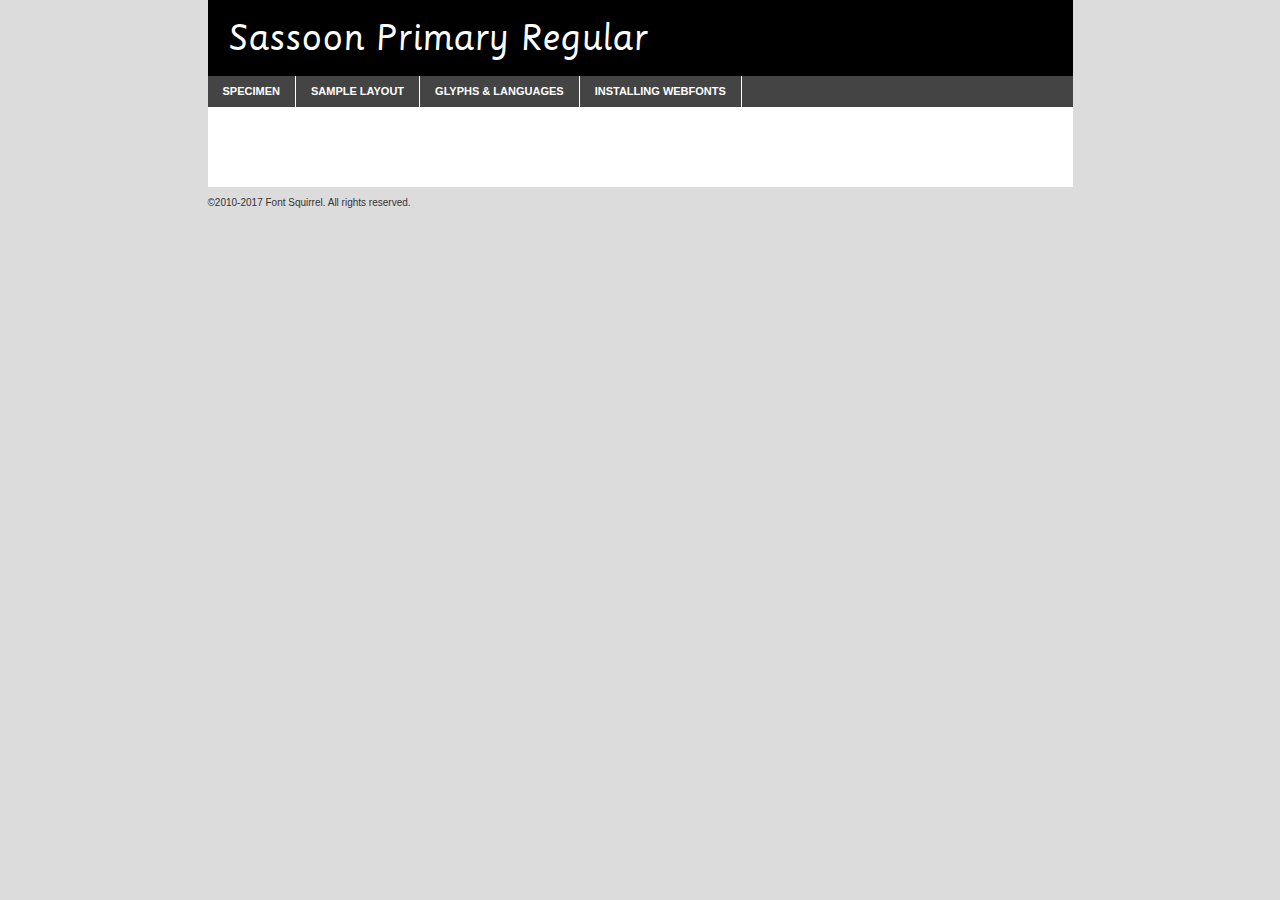
<file: webfontkit-20220426-152430/sassoon-primary-demo.html>
<!DOCTYPE html PUBLIC "-//W3C//DTD XHTML 1.0 Transitional//EN"
	"http://www.w3.org/TR/xhtml1/DTD/xhtml1-transitional.dtd">

<html xmlns="http://www.w3.org/1999/xhtml" xml:lang="en" lang="en">
<head>
	<meta http-equiv="Content-Type" content="text/html; charset=utf-8" />
	<script src="http://ajax.googleapis.com/ajax/libs/jquery/1.7.2/jquery.min.js" type="text/javascript" charset="utf-8"></script>
	<script type="text/javascript">
	(function($){$.fn.easyTabs=function(option){var param=jQuery.extend({fadeSpeed:"fast",defaultContent:1,activeClass:'active'},option);$(this).each(function(){var thisId="#"+this.id;if(param.defaultContent==''){param.defaultContent=1;}
	if(typeof param.defaultContent=="number")
	{var defaultTab=$(thisId+" .tabs li:eq("+(param.defaultContent-1)+") a").attr('href').substr(1);}else{var defaultTab=param.defaultContent;}
	$(thisId+" .tabs li a").each(function(){var tabToHide=$(this).attr('href').substr(1);$("#"+tabToHide).addClass('easytabs-tab-content');});hideAll();changeContent(defaultTab);function hideAll(){$(thisId+" .easytabs-tab-content").hide();}
	function changeContent(tabId){hideAll();$(thisId+" .tabs li").removeClass(param.activeClass);$(thisId+" .tabs li a[href=#"+tabId+"]").closest('li').addClass(param.activeClass);if(param.fadeSpeed!="none")
	{$(thisId+" #"+tabId).fadeIn(param.fadeSpeed);}else{$(thisId+" #"+tabId).show();}}
	$(thisId+" .tabs li").click(function(){var tabId=$(this).find('a').attr('href').substr(1);changeContent(tabId);return false;});});}})(jQuery);
	</script>
	<link rel="stylesheet" href="specimen_files/specimen_stylesheet.css" type="text/css" charset="utf-8" />
	<link rel="stylesheet" href="stylesheet.css" type="text/css" charset="utf-8" />

	<style type="text/css">
					body{
				font-family: 'sassoonprimary';
							}
		</style>

	<title>Sassoon Primary Regular Specimen</title>
	
	
	<script type="text/javascript" charset="utf-8">
		$(document).ready(function() {
			$('#container').easyTabs({defaultContent:1});
		});
	</script>
</head>

<body>
<div id="container">
	<div id="header">
		Sassoon Primary Regular	</div>
	<ul class="tabs">
		<li><a href="#specimen">Specimen</a></li>
		<li><a href="#layout">Sample Layout</a></li>
				<li><a href="#glyphs">Glyphs &amp; Languages</a></li>
		<li><a href="#installing">Installing Webfonts</a></li>
		
	</ul>
	
	<div id="main_content">

		
			<div id="specimen">
		
				<div class="section">
					<div class="grid12 firstcol">
						<div class="huge">AaBb</div>
					</div>
				</div>
		
				<div class="section">
					<div class="glyph_range">A&#x200B;B&#x200b;C&#x200b;D&#x200b;E&#x200b;F&#x200b;G&#x200b;H&#x200b;I&#x200b;J&#x200b;K&#x200b;L&#x200b;M&#x200b;N&#x200b;O&#x200b;P&#x200b;Q&#x200b;R&#x200b;S&#x200b;T&#x200b;U&#x200b;V&#x200b;W&#x200b;X&#x200b;Y&#x200b;Z&#x200b;a&#x200b;b&#x200b;c&#x200b;d&#x200b;e&#x200b;f&#x200b;g&#x200b;h&#x200b;i&#x200b;j&#x200b;k&#x200b;l&#x200b;m&#x200b;n&#x200b;o&#x200b;p&#x200b;q&#x200b;r&#x200b;s&#x200b;t&#x200b;u&#x200b;v&#x200b;w&#x200b;x&#x200b;y&#x200b;z&#x200b;1&#x200b;2&#x200b;3&#x200b;4&#x200b;5&#x200b;6&#x200b;7&#x200b;8&#x200b;9&#x200b;0&#x200b;&amp;&#x200b;.&#x200b;,&#x200b;?&#x200b;!&#x200b;&#64;&#x200b;(&#x200b;)&#x200b;#&#x200b;$&#x200b;%&#x200b;*&#x200b;+&#x200b;-&#x200b;=&#x200b;:&#x200b;;</div>
				</div>
				<div class="section">
					<div class="grid12 firstcol">
						<table class="sample_table">
							<tr><td>10</td><td class="size10">abcdefghijklmnopqrstuvwxyzABCDEFGHIJKLMNOPQRSTUVWXYZ0123456789abcdefghijklmnopqrstuvwxyzABCDEFGHIJKLMNOPQRSTUVWXYZ0123456789abcdefghijklmnopqrstuvwxyzABCDEFGHIJKLMNOPQRSTUVWXYZ</td></tr>
							<tr><td>11</td><td class="size11">abcdefghijklmnopqrstuvwxyzABCDEFGHIJKLMNOPQRSTUVWXYZ0123456789abcdefghijklmnopqrstuvwxyzABCDEFGHIJKLMNOPQRSTUVWXYZ0123456789abcdefghijklmnopqrstuvwxyzABCDEFGHIJKLMNOPQRSTUVWXYZ</td></tr>
							<tr><td>12</td><td class="size12">abcdefghijklmnopqrstuvwxyzABCDEFGHIJKLMNOPQRSTUVWXYZ0123456789abcdefghijklmnopqrstuvwxyzABCDEFGHIJKLMNOPQRSTUVWXYZ0123456789abcdefghijklmnopqrstuvwxyzABCDEFGHIJKLMNOPQRSTUVWXYZ</td></tr>
							<tr><td>13</td><td class="size13">abcdefghijklmnopqrstuvwxyzABCDEFGHIJKLMNOPQRSTUVWXYZ0123456789abcdefghijklmnopqrstuvwxyzABCDEFGHIJKLMNOPQRSTUVWXYZ0123456789abcdefghijklmnopqrstuvwxyzABCDEFGHIJKLMNOPQRSTUVWXYZ</td></tr>
							<tr><td>14</td><td class="size14">abcdefghijklmnopqrstuvwxyzABCDEFGHIJKLMNOPQRSTUVWXYZ0123456789abcdefghijklmnopqrstuvwxyzABCDEFGHIJKLMNOPQRSTUVWXYZ0123456789abcdefghijklmnopqrstuvwxyzABCDEFGHIJKLMNOPQRSTUVWXYZ</td></tr>
							<tr><td>16</td><td class="size16">abcdefghijklmnopqrstuvwxyzABCDEFGHIJKLMNOPQRSTUVWXYZ0123456789abcdefghijklmnopqrstuvwxyzABCDEFGHIJKLMNOPQRSTUVWXYZ</td></tr>
							<tr><td>18</td><td class="size18">abcdefghijklmnopqrstuvwxyzABCDEFGHIJKLMNOPQRSTUVWXYZ0123456789abcdefghijklmnopqrstuvwxyzABCDEFGHIJKLMNOPQRSTUVWXYZ</td></tr>
							<tr><td>20</td><td class="size20">abcdefghijklmnopqrstuvwxyzABCDEFGHIJKLMNOPQRSTUVWXYZ0123456789abcdefghijklmnopqrstuvwxyzABCDEFGHIJKLMNOPQRSTUVWXYZ</td></tr>
							<tr><td>24</td><td class="size24">abcdefghijklmnopqrstuvwxyzABCDEFGHIJKLMNOPQRSTUVWXYZ0123456789abcdefghijklmnopqrstuvwxyzABCDEFGHIJKLMNOPQRSTUVWXYZ</td></tr>
							<tr><td>30</td><td class="size30">abcdefghijklmnopqrstuvwxyzABCDEFGHIJKLMNOPQRSTUVWXYZ0123456789abcdefghijklmnopqrstuvwxyzABCDEFGHIJKLMNOPQRSTUVWXYZ</td></tr>
							<tr><td>36</td><td class="size36">abcdefghijklmnopqrstuvwxyzABCDEFGHIJKLMNOPQRSTUVWXYZ0123456789abcdefghijklmnopqrstuvwxyzABCDEFGHIJKLMNOPQRSTUVWXYZ</td></tr>
							<tr><td>48</td><td class="size48">abcdefghijklmnopqrstuvwxyzABCDEFGHIJKLMNOPQRSTUVWXYZ0123456789abcdefghijklmnopqrstuvwxyzABCDEFGHIJKLMNOPQRSTUVWXYZ</td></tr>
							<tr><td>60</td><td class="size60">abcdefghijklmnopqrstuvwxyzABCDEFGHIJKLMNOPQRSTUVWXYZ0123456789abcdefghijklmnopqrstuvwxyzABCDEFGHIJKLMNOPQRSTUVWXYZ</td></tr>
							<tr><td>72</td><td class="size72">abcdefghijklmnopqrstuvwxyzABCDEFGHIJKLMNOPQRSTUVWXYZ0123456789abcdefghijklmnopqrstuvwxyzABCDEFGHIJKLMNOPQRSTUVWXYZ</td></tr>
							<tr><td>90</td><td class="size90">abcdefghijklmnopqrstuvwxyzABCDEFGHIJKLMNOPQRSTUVWXYZ0123456789abcdefghijklmnopqrstuvwxyzABCDEFGHIJKLMNOPQRSTUVWXYZ</td></tr>
						</table>
				
					</div>
			
				</div>
		
		
		
								<div class="section" id="bodycomparison">


										<div id="xheight">
				<div class="fontbody">&#x25FC;&#x25FC;&#x25FC;&#x25FC;&#x25FC;&#x25FC;&#x25FC;&#x25FC;&#x25FC;&#x25FC;&#x25FC;&#x25FC;&#x25FC;&#x25FC;&#x25FC;&#x25FC;&#x25FC;&#x25FC;&#x25FC;&#x25FC;&#x25FC;&#x25FC;&#x25FC;&#x25FC;&#x25FC;&#x25FC;&#x25FC;&#x25FC;&#x25FC;&#x25FC;&#x25FC;&#x25FC;&#x25FC;&#x25FC;&#x25FC;&#x25FC;&#x25FC;&#x25FC;&#x25FC;&#x25FC;&#x25FC;&#x25FC;&#x25FC;&#x25FC;&#x25FC;&#x25FC;&#x25FC;&#x25FC;&#x25FC;&#x25FC;&#x25FC;&#x25FC;&#x25FC;&#x25FC;&#x25FC;&#x25FC;&#x25FC;&#x25FC;&#x25FC;&#x25FC;&#x25FC;&#x25FC;&#x25FC;&#x25FC;&#x25FC;&#x25FC;&#x25FC;&#x25FC;&#x25FC;&#x25FC;&#x25FC;&#x25FC;&#x25FC;&#x25FC;&#x25FC;&#x25FC;&#x25FC;&#x25FC;&#x25FC;&#x25FC;&#x25FC;&#x25FC;&#x25FC;&#x25FC;&#x25FC;&#x25FC;&#x25FC;&#x25FC;&#x25FC;&#x25FC;&#x25FC;&#x25FC;&#x25FC;&#x25FC;&#x25FC;&#x25FC;&#x25FC;&#x25FC;&#x25FC;body</div><div class="arialbody">body</div><div class="verdanabody">body</div><div class="georgiabody">body</div></div>
										<div class="fontbody" style="z-index:1">
											body<span>Sassoon Primary Regular</span>
										</div>
										<div class="arialbody" style="z-index:1">
											body<span>Arial</span>
										</div>
										<div class="verdanabody" style="z-index:1">
											body<span>Verdana</span>
										</div>
										<div class="georgiabody" style="z-index:1">
											body<span>Georgia</span>
										</div>



								</div>
		
		
				<div class="section psample psample_row1" id="">
					
					<div class="grid2 firstcol">
						<p class="size10"><span>10.</span>Aenean lacinia bibendum nulla sed consectetur. Fusce dapibus, tellus ac cursus commodo, tortor mauris condimentum nibh, ut fermentum massa justo sit amet risus. Nullam id dolor id nibh ultricies vehicula ut id elit. Cum sociis natoque penatibus et magnis dis parturient montes, nascetur ridiculus mus. Nulla vitae elit libero, a pharetra augue.</p>
			
					</div>
					<div class="grid3">
						<p class="size11"><span>11.</span>Aenean lacinia bibendum nulla sed consectetur. Fusce dapibus, tellus ac cursus commodo, tortor mauris condimentum nibh, ut fermentum massa justo sit amet risus. Nullam id dolor id nibh ultricies vehicula ut id elit. Cum sociis natoque penatibus et magnis dis parturient montes, nascetur ridiculus mus. Nulla vitae elit libero, a pharetra augue.</p>
			
					</div>
					<div class="grid3">
						<p class="size12"><span>12.</span>Aenean lacinia bibendum nulla sed consectetur. Fusce dapibus, tellus ac cursus commodo, tortor mauris condimentum nibh, ut fermentum massa justo sit amet risus. Nullam id dolor id nibh ultricies vehicula ut id elit. Cum sociis natoque penatibus et magnis dis parturient montes, nascetur ridiculus mus. Nulla vitae elit libero, a pharetra augue.</p>
			
					</div>
					<div class="grid4">
						<p class="size13"><span>13.</span>Aenean lacinia bibendum nulla sed consectetur. Fusce dapibus, tellus ac cursus commodo, tortor mauris condimentum nibh, ut fermentum massa justo sit amet risus. Nullam id dolor id nibh ultricies vehicula ut id elit. Cum sociis natoque penatibus et magnis dis parturient montes, nascetur ridiculus mus. Nulla vitae elit libero, a pharetra augue.</p>
			
					</div>
					<div class="white_blend"></div>
					
				</div>
				<div class="section psample psample_row2" id="">
					<div class="grid3 firstcol">
						<p class="size14"><span>14.</span>Aenean lacinia bibendum nulla sed consectetur. Fusce dapibus, tellus ac cursus commodo, tortor mauris condimentum nibh, ut fermentum massa justo sit amet risus. Nullam id dolor id nibh ultricies vehicula ut id elit. Cum sociis natoque penatibus et magnis dis parturient montes, nascetur ridiculus mus. Nulla vitae elit libero, a pharetra augue.</p>
			
					</div>
					<div class="grid4">
						<p class="size16"><span>16.</span>Aenean lacinia bibendum nulla sed consectetur. Fusce dapibus, tellus ac cursus commodo, tortor mauris condimentum nibh, ut fermentum massa justo sit amet risus. Nullam id dolor id nibh ultricies vehicula ut id elit. Cum sociis natoque penatibus et magnis dis parturient montes, nascetur ridiculus mus. Nulla vitae elit libero, a pharetra augue.</p>
			
					</div>
					<div class="grid5">
						<p class="size18"><span>18.</span>Aenean lacinia bibendum nulla sed consectetur. Fusce dapibus, tellus ac cursus commodo, tortor mauris condimentum nibh, ut fermentum massa justo sit amet risus. Nullam id dolor id nibh ultricies vehicula ut id elit. Cum sociis natoque penatibus et magnis dis parturient montes, nascetur ridiculus mus. Nulla vitae elit libero, a pharetra augue.</p>
			
					</div>

					<div class="white_blend"></div>

				</div>
				
				<div class="section psample psample_row3" id="">
					<div class="grid5 firstcol">
						<p class="size20"><span>20.</span>Aenean lacinia bibendum nulla sed consectetur. Fusce dapibus, tellus ac cursus commodo, tortor mauris condimentum nibh, ut fermentum massa justo sit amet risus. Nullam id dolor id nibh ultricies vehicula ut id elit. Cum sociis natoque penatibus et magnis dis parturient montes, nascetur ridiculus mus. Nulla vitae elit libero, a pharetra augue.</p>
					</div>
					<div class="grid7">
						<p class="size24"><span>24.</span>Aenean lacinia bibendum nulla sed consectetur. Fusce dapibus, tellus ac cursus commodo, tortor mauris condimentum nibh, ut fermentum massa justo sit amet risus. Nullam id dolor id nibh ultricies vehicula ut id elit. Cum sociis natoque penatibus et magnis dis parturient montes, nascetur ridiculus mus. Nulla vitae elit libero, a pharetra augue.</p>
					</div>
					
					<div class="white_blend"></div>
					
				</div>
				
				<div class="section psample psample_row4" id="">
					<div class="grid12 firstcol">
						<p class="size30"><span>30.</span>Aenean lacinia bibendum nulla sed consectetur. Fusce dapibus, tellus ac cursus commodo, tortor mauris condimentum nibh, ut fermentum massa justo sit amet risus. Nullam id dolor id nibh ultricies vehicula ut id elit. Cum sociis natoque penatibus et magnis dis parturient montes, nascetur ridiculus mus. Nulla vitae elit libero, a pharetra augue.</p>
					</div>
					<div class="white_blend"></div>
					
				</div>
				
				
				
				<div class="section psample psample_row1 fullreverse">
					<div class="grid2 firstcol">
						<p class="size10"><span>10.</span>Aenean lacinia bibendum nulla sed consectetur. Fusce dapibus, tellus ac cursus commodo, tortor mauris condimentum nibh, ut fermentum massa justo sit amet risus. Nullam id dolor id nibh ultricies vehicula ut id elit. Cum sociis natoque penatibus et magnis dis parturient montes, nascetur ridiculus mus. Nulla vitae elit libero, a pharetra augue.</p>
			
					</div>
					<div class="grid3">
						<p class="size11"><span>11.</span>Aenean lacinia bibendum nulla sed consectetur. Fusce dapibus, tellus ac cursus commodo, tortor mauris condimentum nibh, ut fermentum massa justo sit amet risus. Nullam id dolor id nibh ultricies vehicula ut id elit. Cum sociis natoque penatibus et magnis dis parturient montes, nascetur ridiculus mus. Nulla vitae elit libero, a pharetra augue.</p>
			
					</div>
					<div class="grid3">
						<p class="size12"><span>12.</span>Aenean lacinia bibendum nulla sed consectetur. Fusce dapibus, tellus ac cursus commodo, tortor mauris condimentum nibh, ut fermentum massa justo sit amet risus. Nullam id dolor id nibh ultricies vehicula ut id elit. Cum sociis natoque penatibus et magnis dis parturient montes, nascetur ridiculus mus. Nulla vitae elit libero, a pharetra augue.</p>
			
					</div>
					<div class="grid4">
						<p class="size13"><span>13.</span>Aenean lacinia bibendum nulla sed consectetur. Fusce dapibus, tellus ac cursus commodo, tortor mauris condimentum nibh, ut fermentum massa justo sit amet risus. Nullam id dolor id nibh ultricies vehicula ut id elit. Cum sociis natoque penatibus et magnis dis parturient montes, nascetur ridiculus mus. Nulla vitae elit libero, a pharetra augue.</p>
			
					</div>
					<div class="black_blend"></div>
					
				</div>
				
				<div class="section psample psample_row2 fullreverse">
					<div class="grid3 firstcol">
						<p class="size14"><span>14.</span>Aenean lacinia bibendum nulla sed consectetur. Fusce dapibus, tellus ac cursus commodo, tortor mauris condimentum nibh, ut fermentum massa justo sit amet risus. Nullam id dolor id nibh ultricies vehicula ut id elit. Cum sociis natoque penatibus et magnis dis parturient montes, nascetur ridiculus mus. Nulla vitae elit libero, a pharetra augue.</p>
			
					</div>
					<div class="grid4">
						<p class="size16"><span>16.</span>Aenean lacinia bibendum nulla sed consectetur. Fusce dapibus, tellus ac cursus commodo, tortor mauris condimentum nibh, ut fermentum massa justo sit amet risus. Nullam id dolor id nibh ultricies vehicula ut id elit. Cum sociis natoque penatibus et magnis dis parturient montes, nascetur ridiculus mus. Nulla vitae elit libero, a pharetra augue.</p>
			
					</div>
					<div class="grid5">
						<p class="size18"><span>18.</span>Aenean lacinia bibendum nulla sed consectetur. Fusce dapibus, tellus ac cursus commodo, tortor mauris condimentum nibh, ut fermentum massa justo sit amet risus. Nullam id dolor id nibh ultricies vehicula ut id elit. Cum sociis natoque penatibus et magnis dis parturient montes, nascetur ridiculus mus. Nulla vitae elit libero, a pharetra augue.</p>
			
					</div>
					<div class="black_blend"></div>

				</div>
				
				<div class="section psample fullreverse psample_row3" id="">
					<div class="grid5 firstcol">
						<p class="size20"><span>20.</span>Aenean lacinia bibendum nulla sed consectetur. Fusce dapibus, tellus ac cursus commodo, tortor mauris condimentum nibh, ut fermentum massa justo sit amet risus. Nullam id dolor id nibh ultricies vehicula ut id elit. Cum sociis natoque penatibus et magnis dis parturient montes, nascetur ridiculus mus. Nulla vitae elit libero, a pharetra augue.</p>
					</div>
					<div class="grid7">
						<p class="size24"><span>24.</span>Aenean lacinia bibendum nulla sed consectetur. Fusce dapibus, tellus ac cursus commodo, tortor mauris condimentum nibh, ut fermentum massa justo sit amet risus. Nullam id dolor id nibh ultricies vehicula ut id elit. Cum sociis natoque penatibus et magnis dis parturient montes, nascetur ridiculus mus. Nulla vitae elit libero, a pharetra augue.</p>
					</div>
					
					<div class="black_blend"></div>
					
				</div>
				
				<div class="section psample fullreverse psample_row4" id="" style="border-bottom: 20px #000 solid;">
					<div class="grid12 firstcol">
						<p class="size30"><span>30.</span>Aenean lacinia bibendum nulla sed consectetur. Fusce dapibus, tellus ac cursus commodo, tortor mauris condimentum nibh, ut fermentum massa justo sit amet risus. Nullam id dolor id nibh ultricies vehicula ut id elit. Cum sociis natoque penatibus et magnis dis parturient montes, nascetur ridiculus mus. Nulla vitae elit libero, a pharetra augue.</p>
					</div>
					<div class="black_blend"></div>
					
				</div>
				
				
				
				
			</div>
			
			<div id="layout">
				
				<div class="section">
					
					<div class="grid12 firstcol">
						<h1>Lorem Ipsum Dolor</h1>
						<h2>Etiam porta sem malesuada magna mollis euismod</h2>
						
						<p class="byline">By <a href="#link">Aenean Lacinia</a></p>
					</div>
				</div>
				<div class="section">
					<div class="grid8 firstcol">
						<p class="large">Donec sed odio dui. Morbi leo risus, porta ac consectetur ac, vestibulum at eros. Fusce dapibus, tellus ac cursus commodo, tortor mauris condimentum nibh, ut fermentum massa justo sit amet risus. </p>

						
						<h3>Pellentesque ornare sem</h3>

						<p>Maecenas sed diam eget risus varius blandit sit amet non magna. Maecenas faucibus mollis interdum. Donec ullamcorper nulla non metus auctor fringilla. Nullam id dolor id nibh ultricies vehicula ut id elit. Nullam id dolor id nibh ultricies vehicula ut id elit. </p>

						<p>Aenean eu leo quam. Pellentesque ornare sem lacinia quam venenatis vestibulum. Lorem ipsum dolor sit amet, consectetur adipiscing elit. Cum sociis natoque penatibus et magnis dis parturient montes, nascetur ridiculus mus. </p>

						<p>Nulla vitae elit libero, a pharetra augue. Praesent commodo cursus magna, vel scelerisque nisl consectetur et. Aenean lacinia bibendum nulla sed consectetur. </p>

						<p>Nullam quis risus eget urna mollis ornare vel eu leo. Nullam quis risus eget urna mollis ornare vel eu leo. Maecenas sed diam eget risus varius blandit sit amet non magna. Donec ullamcorper nulla non metus auctor fringilla. </p>

						<h3>Cras mattis consectetur</h3>

						<p>Aenean eu leo quam. Pellentesque ornare sem lacinia quam venenatis vestibulum. Aenean lacinia bibendum nulla sed consectetur. Integer posuere erat a ante venenatis dapibus posuere velit aliquet. Cras mattis consectetur purus sit amet fermentum. </p>

						<p>Nullam id dolor id nibh ultricies vehicula ut id elit. Nullam quis risus eget urna mollis ornare vel eu leo. Cras mattis consectetur purus sit amet fermentum.</p>
					</div>
					
					<div class="grid4 sidebar">
						
						<div class="box reverse">
							<p class="last">Nullam quis risus eget urna mollis ornare vel eu leo. Donec ullamcorper nulla non metus auctor fringilla. Cras mattis consectetur purus sit amet fermentum. Sed posuere consectetur est at lobortis. Lorem ipsum dolor sit amet, consectetur adipiscing elit. </p>
						</div>
						
						<p class="caption">Maecenas sed diam eget risus varius.</p>

						<p>Vestibulum id ligula porta felis euismod semper. Integer posuere erat a ante venenatis dapibus posuere velit aliquet. Vestibulum id ligula porta felis euismod semper. Sed posuere consectetur est at lobortis. Maecenas sed diam eget risus varius blandit sit amet non magna. Fusce dapibus, tellus ac cursus commodo, tortor mauris condimentum nibh, ut fermentum massa justo sit amet risus. </p>

					

						<p>Duis mollis, est non commodo luctus, nisi erat porttitor ligula, eget lacinia odio sem nec elit. Aenean lacinia bibendum nulla sed consectetur. Vivamus sagittis lacus vel augue laoreet rutrum faucibus dolor auctor. Aenean lacinia bibendum nulla sed consectetur. Nullam quis risus eget urna mollis ornare vel eu leo. </p>

						<p>Praesent commodo cursus magna, vel scelerisque nisl consectetur et. Donec ullamcorper nulla non metus auctor fringilla. Maecenas faucibus mollis interdum. Fusce dapibus, tellus ac cursus commodo, tortor mauris condimentum nibh, ut fermentum massa justo sit amet risus. </p>

					</div>
				</div>
				
			</div>


			



		<div id="glyphs">
			<div class="section">
				<div class="grid12 firstcol">
			
				<h1>Language Support</h1>
				<p>The subset of Sassoon Primary Regular in this kit supports the following languages:<br />
			
					Albanian, Basque, Breton, Chamorro, Danish, Dutch, English, Faroese, Finnish, French, Frisian, Galician, German, Icelandic, Italian, Malagasy, Norwegian, Portuguese, Spanish, Alsatian, Aragonese, Arapaho, Arrernte, Asturian, Aymara, Bislama, Cebuano, Corsican, Fijian, French_creole, Genoese, Gilbertese, Greenlandic, Haitian_creole, Hiligaynon, Hmong, Hopi, Ibanag, Iloko_ilokano, Indonesian, Interglossa_glosa, Interlingua, Irish_gaelic, Jerriais, Lojban, Lombard, Luxembourgeois, Manx, Mohawk, Norfolk_pitcairnese, Occitan, Oromo, Pangasinan, Papiamento, Piedmontese, Potawatomi, Rhaeto-romance, Romansh, Rotokas, Sami_lule, Samoan, Sardinian, Scots_gaelic, Seychelles_creole, Shona, Sicilian, Somali, Southern_ndebele, Swahili, Swati_swazi, Tagalog_filipino_pilipino, Tetum, Tok_pisin, Uyghur_latinized, Volapuk, Walloon, Warlpiri, Xhosa, Yapese, Zulu, Latinbasic, Ubasic, Demo				</p>
				<h1>Glyph Chart</h1>
				<p>The subset of Sassoon Primary Regular in this kit includes all the glyphs listed below. Unicode entities are included above each glyph to help you insert individual characters into your layout.</p>
				<div id="glyph_chart">
			
																				 <div><p>&amp;#32;</p>&#32;</div>
																				 <div><p>&amp;#33;</p>&#33;</div>
																				 <div><p>&amp;#34;</p>&#34;</div>
																				 <div><p>&amp;#35;</p>&#35;</div>
																				 <div><p>&amp;#36;</p>&#36;</div>
																				 <div><p>&amp;#37;</p>&#37;</div>
																				 <div><p>&amp;#38;</p>&#38;</div>
																				 <div><p>&amp;#39;</p>&#39;</div>
																				 <div><p>&amp;#40;</p>&#40;</div>
																				 <div><p>&amp;#41;</p>&#41;</div>
																				 <div><p>&amp;#42;</p>&#42;</div>
																				 <div><p>&amp;#43;</p>&#43;</div>
																				 <div><p>&amp;#44;</p>&#44;</div>
																				 <div><p>&amp;#45;</p>&#45;</div>
																				 <div><p>&amp;#46;</p>&#46;</div>
																				 <div><p>&amp;#47;</p>&#47;</div>
																				 <div><p>&amp;#48;</p>&#48;</div>
																				 <div><p>&amp;#49;</p>&#49;</div>
																				 <div><p>&amp;#50;</p>&#50;</div>
																				 <div><p>&amp;#51;</p>&#51;</div>
																				 <div><p>&amp;#52;</p>&#52;</div>
																				 <div><p>&amp;#53;</p>&#53;</div>
																				 <div><p>&amp;#54;</p>&#54;</div>
																				 <div><p>&amp;#55;</p>&#55;</div>
																				 <div><p>&amp;#56;</p>&#56;</div>
																				 <div><p>&amp;#57;</p>&#57;</div>
																				 <div><p>&amp;#58;</p>&#58;</div>
																				 <div><p>&amp;#59;</p>&#59;</div>
																				 <div><p>&amp;#60;</p>&#60;</div>
																				 <div><p>&amp;#61;</p>&#61;</div>
																				 <div><p>&amp;#62;</p>&#62;</div>
																				 <div><p>&amp;#63;</p>&#63;</div>
																				 <div><p>&amp;#64;</p>&#64;</div>
																				 <div><p>&amp;#65;</p>&#65;</div>
																				 <div><p>&amp;#66;</p>&#66;</div>
																				 <div><p>&amp;#67;</p>&#67;</div>
																				 <div><p>&amp;#68;</p>&#68;</div>
																				 <div><p>&amp;#69;</p>&#69;</div>
																				 <div><p>&amp;#70;</p>&#70;</div>
																				 <div><p>&amp;#71;</p>&#71;</div>
																				 <div><p>&amp;#72;</p>&#72;</div>
																				 <div><p>&amp;#73;</p>&#73;</div>
																				 <div><p>&amp;#74;</p>&#74;</div>
																				 <div><p>&amp;#75;</p>&#75;</div>
																				 <div><p>&amp;#76;</p>&#76;</div>
																				 <div><p>&amp;#77;</p>&#77;</div>
																				 <div><p>&amp;#78;</p>&#78;</div>
																				 <div><p>&amp;#79;</p>&#79;</div>
																				 <div><p>&amp;#80;</p>&#80;</div>
																				 <div><p>&amp;#81;</p>&#81;</div>
																				 <div><p>&amp;#82;</p>&#82;</div>
																				 <div><p>&amp;#83;</p>&#83;</div>
																				 <div><p>&amp;#84;</p>&#84;</div>
																				 <div><p>&amp;#85;</p>&#85;</div>
																				 <div><p>&amp;#86;</p>&#86;</div>
																				 <div><p>&amp;#87;</p>&#87;</div>
																				 <div><p>&amp;#88;</p>&#88;</div>
																				 <div><p>&amp;#89;</p>&#89;</div>
																				 <div><p>&amp;#90;</p>&#90;</div>
																				 <div><p>&amp;#91;</p>&#91;</div>
																				 <div><p>&amp;#92;</p>&#92;</div>
																				 <div><p>&amp;#93;</p>&#93;</div>
																				 <div><p>&amp;#94;</p>&#94;</div>
																				 <div><p>&amp;#95;</p>&#95;</div>
																				 <div><p>&amp;#96;</p>&#96;</div>
																				 <div><p>&amp;#97;</p>&#97;</div>
																				 <div><p>&amp;#98;</p>&#98;</div>
																				 <div><p>&amp;#99;</p>&#99;</div>
																				 <div><p>&amp;#100;</p>&#100;</div>
																				 <div><p>&amp;#101;</p>&#101;</div>
																				 <div><p>&amp;#102;</p>&#102;</div>
																				 <div><p>&amp;#103;</p>&#103;</div>
																				 <div><p>&amp;#104;</p>&#104;</div>
																				 <div><p>&amp;#105;</p>&#105;</div>
																				 <div><p>&amp;#106;</p>&#106;</div>
																				 <div><p>&amp;#107;</p>&#107;</div>
																				 <div><p>&amp;#108;</p>&#108;</div>
																				 <div><p>&amp;#109;</p>&#109;</div>
																				 <div><p>&amp;#110;</p>&#110;</div>
																				 <div><p>&amp;#111;</p>&#111;</div>
																				 <div><p>&amp;#112;</p>&#112;</div>
																				 <div><p>&amp;#113;</p>&#113;</div>
																				 <div><p>&amp;#114;</p>&#114;</div>
																				 <div><p>&amp;#115;</p>&#115;</div>
																				 <div><p>&amp;#116;</p>&#116;</div>
																				 <div><p>&amp;#117;</p>&#117;</div>
																				 <div><p>&amp;#118;</p>&#118;</div>
																				 <div><p>&amp;#119;</p>&#119;</div>
																				 <div><p>&amp;#120;</p>&#120;</div>
																				 <div><p>&amp;#121;</p>&#121;</div>
																				 <div><p>&amp;#122;</p>&#122;</div>
																				 <div><p>&amp;#123;</p>&#123;</div>
																				 <div><p>&amp;#124;</p>&#124;</div>
																				 <div><p>&amp;#125;</p>&#125;</div>
																				 <div><p>&amp;#126;</p>&#126;</div>
																				 <div><p>&amp;#160;</p>&#160;</div>
																				 <div><p>&amp;#161;</p>&#161;</div>
																				 <div><p>&amp;#162;</p>&#162;</div>
																				 <div><p>&amp;#163;</p>&#163;</div>
																				 <div><p>&amp;#164;</p>&#164;</div>
																				 <div><p>&amp;#165;</p>&#165;</div>
																				 <div><p>&amp;#166;</p>&#166;</div>
																				 <div><p>&amp;#167;</p>&#167;</div>
																				 <div><p>&amp;#168;</p>&#168;</div>
																				 <div><p>&amp;#169;</p>&#169;</div>
																				 <div><p>&amp;#170;</p>&#170;</div>
																				 <div><p>&amp;#171;</p>&#171;</div>
																				 <div><p>&amp;#172;</p>&#172;</div>
																				 <div><p>&amp;#173;</p>&#173;</div>
																				 <div><p>&amp;#174;</p>&#174;</div>
																				 <div><p>&amp;#175;</p>&#175;</div>
																				 <div><p>&amp;#176;</p>&#176;</div>
																				 <div><p>&amp;#177;</p>&#177;</div>
																				 <div><p>&amp;#178;</p>&#178;</div>
																				 <div><p>&amp;#179;</p>&#179;</div>
																				 <div><p>&amp;#180;</p>&#180;</div>
																				 <div><p>&amp;#181;</p>&#181;</div>
																				 <div><p>&amp;#182;</p>&#182;</div>
																				 <div><p>&amp;#183;</p>&#183;</div>
																				 <div><p>&amp;#184;</p>&#184;</div>
																				 <div><p>&amp;#185;</p>&#185;</div>
																				 <div><p>&amp;#186;</p>&#186;</div>
																				 <div><p>&amp;#187;</p>&#187;</div>
																				 <div><p>&amp;#188;</p>&#188;</div>
																				 <div><p>&amp;#189;</p>&#189;</div>
																				 <div><p>&amp;#190;</p>&#190;</div>
																				 <div><p>&amp;#191;</p>&#191;</div>
																				 <div><p>&amp;#192;</p>&#192;</div>
																				 <div><p>&amp;#193;</p>&#193;</div>
																				 <div><p>&amp;#194;</p>&#194;</div>
																				 <div><p>&amp;#195;</p>&#195;</div>
																				 <div><p>&amp;#196;</p>&#196;</div>
																				 <div><p>&amp;#197;</p>&#197;</div>
																				 <div><p>&amp;#198;</p>&#198;</div>
																				 <div><p>&amp;#199;</p>&#199;</div>
																				 <div><p>&amp;#200;</p>&#200;</div>
																				 <div><p>&amp;#201;</p>&#201;</div>
																				 <div><p>&amp;#202;</p>&#202;</div>
																				 <div><p>&amp;#203;</p>&#203;</div>
																				 <div><p>&amp;#204;</p>&#204;</div>
																				 <div><p>&amp;#205;</p>&#205;</div>
																				 <div><p>&amp;#206;</p>&#206;</div>
																				 <div><p>&amp;#207;</p>&#207;</div>
																				 <div><p>&amp;#208;</p>&#208;</div>
																				 <div><p>&amp;#209;</p>&#209;</div>
																				 <div><p>&amp;#210;</p>&#210;</div>
																				 <div><p>&amp;#211;</p>&#211;</div>
																				 <div><p>&amp;#212;</p>&#212;</div>
																				 <div><p>&amp;#213;</p>&#213;</div>
																				 <div><p>&amp;#214;</p>&#214;</div>
																				 <div><p>&amp;#215;</p>&#215;</div>
																				 <div><p>&amp;#216;</p>&#216;</div>
																				 <div><p>&amp;#217;</p>&#217;</div>
																				 <div><p>&amp;#218;</p>&#218;</div>
																				 <div><p>&amp;#219;</p>&#219;</div>
																				 <div><p>&amp;#220;</p>&#220;</div>
																				 <div><p>&amp;#221;</p>&#221;</div>
																				 <div><p>&amp;#222;</p>&#222;</div>
																				 <div><p>&amp;#223;</p>&#223;</div>
																				 <div><p>&amp;#224;</p>&#224;</div>
																				 <div><p>&amp;#225;</p>&#225;</div>
																				 <div><p>&amp;#226;</p>&#226;</div>
																				 <div><p>&amp;#227;</p>&#227;</div>
																				 <div><p>&amp;#228;</p>&#228;</div>
																				 <div><p>&amp;#229;</p>&#229;</div>
																				 <div><p>&amp;#230;</p>&#230;</div>
																				 <div><p>&amp;#231;</p>&#231;</div>
																				 <div><p>&amp;#232;</p>&#232;</div>
																				 <div><p>&amp;#233;</p>&#233;</div>
																				 <div><p>&amp;#234;</p>&#234;</div>
																				 <div><p>&amp;#235;</p>&#235;</div>
																				 <div><p>&amp;#236;</p>&#236;</div>
																				 <div><p>&amp;#237;</p>&#237;</div>
																				 <div><p>&amp;#238;</p>&#238;</div>
																				 <div><p>&amp;#239;</p>&#239;</div>
																				 <div><p>&amp;#240;</p>&#240;</div>
																				 <div><p>&amp;#241;</p>&#241;</div>
																				 <div><p>&amp;#242;</p>&#242;</div>
																				 <div><p>&amp;#243;</p>&#243;</div>
																				 <div><p>&amp;#244;</p>&#244;</div>
																				 <div><p>&amp;#245;</p>&#245;</div>
																				 <div><p>&amp;#246;</p>&#246;</div>
																				 <div><p>&amp;#247;</p>&#247;</div>
																				 <div><p>&amp;#248;</p>&#248;</div>
																				 <div><p>&amp;#249;</p>&#249;</div>
																				 <div><p>&amp;#250;</p>&#250;</div>
																				 <div><p>&amp;#251;</p>&#251;</div>
																				 <div><p>&amp;#252;</p>&#252;</div>
																				 <div><p>&amp;#253;</p>&#253;</div>
																				 <div><p>&amp;#254;</p>&#254;</div>
																				 <div><p>&amp;#255;</p>&#255;</div>
																				 <div><p>&amp;#338;</p>&#338;</div>
																				 <div><p>&amp;#339;</p>&#339;</div>
																				 <div><p>&amp;#376;</p>&#376;</div>
																				 <div><p>&amp;#710;</p>&#710;</div>
																				 <div><p>&amp;#732;</p>&#732;</div>
																				 <div><p>&amp;#8192;</p>&#8192;</div>
																				 <div><p>&amp;#8193;</p>&#8193;</div>
																				 <div><p>&amp;#8194;</p>&#8194;</div>
																				 <div><p>&amp;#8195;</p>&#8195;</div>
																				 <div><p>&amp;#8196;</p>&#8196;</div>
																				 <div><p>&amp;#8197;</p>&#8197;</div>
																				 <div><p>&amp;#8198;</p>&#8198;</div>
																				 <div><p>&amp;#8199;</p>&#8199;</div>
																				 <div><p>&amp;#8200;</p>&#8200;</div>
																				 <div><p>&amp;#8201;</p>&#8201;</div>
																				 <div><p>&amp;#8202;</p>&#8202;</div>
																				 <div><p>&amp;#8208;</p>&#8208;</div>
																				 <div><p>&amp;#8209;</p>&#8209;</div>
																				 <div><p>&amp;#8210;</p>&#8210;</div>
																				 <div><p>&amp;#8211;</p>&#8211;</div>
																				 <div><p>&amp;#8212;</p>&#8212;</div>
																				 <div><p>&amp;#8216;</p>&#8216;</div>
																				 <div><p>&amp;#8217;</p>&#8217;</div>
																				 <div><p>&amp;#8218;</p>&#8218;</div>
																				 <div><p>&amp;#8220;</p>&#8220;</div>
																				 <div><p>&amp;#8221;</p>&#8221;</div>
																				 <div><p>&amp;#8222;</p>&#8222;</div>
																				 <div><p>&amp;#8226;</p>&#8226;</div>
																				 <div><p>&amp;#8230;</p>&#8230;</div>
																				 <div><p>&amp;#8239;</p>&#8239;</div>
																				 <div><p>&amp;#8249;</p>&#8249;</div>
																				 <div><p>&amp;#8250;</p>&#8250;</div>
																				 <div><p>&amp;#8287;</p>&#8287;</div>
																				 <div><p>&amp;#8482;</p>&#8482;</div>
																				 <div><p>&amp;#9724;</p>&#9724;</div>
																				 <div><p>&amp;#64257;</p>&#64257;</div>
																				 <div><p>&amp;#64258;</p>&#64258;</div>
																																																</div>	
				</div>
		
		
			</div>
		</div>
		
		
		<div id="specs">
			
		</div>
	
		<div id="installing">
			<div class="section">
				<div class="grid7 firstcol">
					<h1>Installing Webfonts</h1>
					
					<p>Webfonts are supported by all major browser platforms but not all in the same way. There are currently four different font formats that must be included in order to target all browsers. This includes TTF, WOFF, EOT and SVG.</p>
					
					<h2>1. Upload your webfonts</h2>
					<p>You must upload your webfont kit to your website. They should be in or near the same directory as your CSS files.</p>
					
					<h2>2. Include the webfont stylesheet</h2>
					<p>A special CSS @font-face declaration helps the various browsers select the appropriate font it needs without causing you a bunch of headaches. Learn more about this syntax by reading the <a href="https://www.fontspring.com/blog/further-hardening-of-the-bulletproof-syntax">Fontspring blog post</a> about it. The code for it is as follows:</p>


<code>
@font-face{ 
	font-family: 'MyWebFont';
	src: url('WebFont.eot');
	src: url('WebFont.eot?#iefix') format('embedded-opentype'),
	     url('WebFont.woff') format('woff'),
	     url('WebFont.ttf') format('truetype'),
	     url('WebFont.svg#webfont') format('svg');
}
</code>

	<p>We've already gone ahead and generated the code for you. All you have to do is link to the stylesheet in your HTML, like this:</p>
	<code>&lt;link rel=&quot;stylesheet&quot; href=&quot;stylesheet.css&quot; type=&quot;text/css&quot; charset=&quot;utf-8&quot; /&gt;</code>

					<h2>3. Modify your own stylesheet</h2>
					<p>To take advantage of your new fonts, you must tell your stylesheet to use them. Look at the original @font-face declaration above and find the property called "font-family." The name linked there will be what you use to reference the font. Prepend that webfont name to the font stack in the "font-family" property, inside the selector you want to change. For example:</p>
<code>p { font-family: 'WebFont', Arial, sans-serif; }</code>

<h2>4. Test</h2>
<p>Getting webfonts to work cross-browser <em>can</em> be tricky. Use the information in the sidebar to help you if you find that fonts aren't loading in a particular browser.</p>
				</div>
				
				<div class="grid5 sidebar">
					<div class="box">
						<h2>Troubleshooting<br />Font-Face Problems</h2>
						<p>Having trouble getting your webfonts to load in your new website? Here are some tips to sort out what might be the problem.</p>

						<h3>Fonts not showing in any browser</h3>

						<p>This sounds like you need to work on the plumbing. You either did not upload the fonts to the correct directory, or you did not link the fonts properly in the CSS. If you've confirmed that all this is correct and you still have a problem, take a look at your .htaccess file and see if requests are getting intercepted.</p>

						<h3>Fonts not loading in iPhone or iPad</h3>

						<p>The most common problem here is that you are serving the fonts from an IIS server. IIS refuses to serve files that have unknown MIME types. If that is the case, you must set the MIME type for SVG to "image/svg+xml" in the server settings. Follow these instructions from Microsoft if you need help.</p>

						<h3>Fonts not loading in Firefox</h3>

						<p>The primary reason for this failure? You are still using a version Firefox older than 3.5. So upgrade already! If that isn't it, then you are very likely serving fonts from a different domain. Firefox requires that all font assets be served from the same domain. Lastly it is possible that you need to add WOFF to your list of MIME types (if you are serving via IIS.)</p>

						<h3>Fonts not loading in IE</h3>

						<p>Are you looking at Internet Explorer on an actual Windows machine or are you cheating by using a service like Adobe BrowserLab? Many of these screenshot services do not render @font-face for IE. Best to test it on a real machine.</p>

						<h3>Fonts not loading in IE9</h3>

						<p>IE9, like Firefox, requires that fonts be served from the same domain as the website. Make sure that is the case.</p>
					</div>
				</div>
			</div>
			
		</div>
	
	</div>
	<div id="footer">
		<p>&copy;2010-2017 Font Squirrel. All rights reserved.</p>
	</div>
</div>
</body>
</html>
</file>
<file: webfontkit-20220426-152430/stylesheet.css>
/*! Generated by Font Squirrel (https://www.fontsquirrel.com) on April 26, 2022 */



@font-face {
    font-family: 'sassoonprimary';
    src: url('sassoon-primary-webfont.woff2') format('woff2'),
         url('sassoon-primary-webfont.woff') format('woff');
    font-weight: normal;
    font-style: normal;

}
</file>
<file: webfontkit-20220426-152430/specimen_files/specimen_stylesheet.css>
@import url('grid_12-825-55-15.css');

/*  
	CSS Reset by Eric Meyer - Released under Public Domain
    http://meyerweb.com/eric/tools/css/reset/
*/
html, body, div, span, applet, object, iframe,
h1, h2, h3, h4, h5, h6, p, blockquote, pre,
a, abbr, acronym, address, big, cite, code,
del, dfn, em, font, img, ins, kbd, q, s, samp,
small, strike, strong, sub, sup, tt, var,
b, u, i, center, dl, dt, dd, ol, ul, li,
fieldset, form, label, legend, table, 
caption, tbody, tfoot, thead, tr, th, td 
                  {margin: 0;padding: 0;border: 0;outline: 0;
                  font-size: 100%;vertical-align: baseline;
                  background: transparent;}
body              {line-height: 1;}
ol, ul            {list-style: none;}
blockquote, q     {quotes: none;}
blockquote:before, blockquote:after,
q:before, q:after {content: '';	content: none;}
:focus            {outline: 0;}
ins               {text-decoration: none;}
del               {text-decoration: line-through;}
table             {border-collapse: collapse;border-spacing: 0;}




body {
	color: #000;
	background-color: #dcdcdc;
}

a {
	text-decoration: none;
	color: #1883ba;
}

h1{
	font-size: 32px;
	font-weight: normal;
	font-style: normal;
	margin-bottom: 18px;
}

h2{
	font-size: 18px;
}

#container {
	width: 865px;
	margin: 0px auto;
}


#header {
	padding: 20px;
	font-size: 36px;
	background-color: #000;
	color: #fff;
}

#header span {
	color: #666;
}
#main_content {
	background-color: #fff;
	padding: 60px 20px 20px;
}


#footer p {
	margin: 0;
	padding-top: 10px;
	padding-bottom: 50px;
	color: #333;
	font: 10px Arial, sans-serif;
}

.tabs {
	width: 100%;
	height: 31px;
	background-color: #444;
}
.tabs li {
	float:  left;
	margin: 0;
	overflow: hidden;
	background-color: #444;
}
.tabs li a {
	display: block;
	color: #fff;
	text-decoration: none;
	font: bold 11px/11px 'Arial';
	text-transform: uppercase;
	padding: 10px 15px;
	border-right: 1px solid #fff;
}

.tabs li a:hover {
		background-color: #00b3ff;

}

.tabs li.active a {
	color:  #000;
	background-color: #fff;
}



div.huge {
	
	font-size: 300px;
	line-height: 1em;
	padding: 0;
	letter-spacing: -.02em;
	overflow: hidden;
}
div.glyph_range {
	font-size: 72px;
	line-height: 1.1em;
}

.size10{ font-size: 10px; }
.size11{ font-size: 11px; }
.size12{ font-size: 12px; }
.size13{ font-size: 13px; }
.size14{ font-size: 14px; }
.size16{ font-size: 16px; }
.size18{ font-size: 18px; }
.size20{ font-size: 20px; }
.size24{ font-size: 24px; }
.size30{ font-size: 30px; }
.size36{ font-size: 36px; }
.size48{ font-size: 48px; }
.size60{ font-size: 60px; }
.size72{ font-size: 72px; }
.size90{ font-size: 90px; }


.psample_row1 {	height: 120px;}
.psample_row1 {	height: 120px;}
.psample_row2 {	height: 160px;}
.psample_row3 {	height: 160px;}
.psample_row4 {	height: 160px;}

.psample {
	overflow: hidden;
	position: relative;
}
.psample p {
	line-height: 1.3em;
	display: block;
	overflow: hidden;
	margin: 0;
}

.psample span {
	margin-right: .5em;
}

.white_blend {
	width: 100%;
	height: 61px;
	background-image: url([data-uri]);
	position: absolute;
	bottom: 0;
}
.black_blend {
	width: 100%;
	height: 61px;
	background-image: url([data-uri]);
	position: absolute;
	bottom: 0;
}
.fullreverse {
	background:  #000 !important;
	color:  #fff !important;
	margin-left: -20px;
	padding-left: 20px;
	margin-right: -20px;
	padding-right: 20px;
	padding: 20px;
	margin-bottom:0;
}


.sample_table td {
	padding-top: 3px;
	padding-bottom:5px;
	padding-left: 5px;
	vertical-align: middle;
	line-height: 1.2em;
}

.sample_table td:first-child {
	background-color: #eee;
	text-align: right;
	padding-right: 5px;
	padding-left: 0;
	padding: 5px;
	font: 11px/12px "Courier New", Courier, mono;
}

code {
	white-space: pre;
	background-color: #eee;
	display: block;
	padding: 10px;
	margin-bottom: 18px;
	overflow: auto;
}


.bottom,.last 	{margin-bottom:0 !important; padding-bottom:0 !important;}

.box  { 
  padding: 18px; 
  margin-bottom: 18px; 
  background: #eee; 
}

.reverse,.reversed { background:  #000 !important;color:  #fff !important; border: none !important;}

#bodycomparison {
	position: relative;
	overflow: hidden;
	font-size: 72px;
	height: 90px;
	white-space: nowrap;
}

#bodycomparison div{
	font-size: 72px;
	line-height: 90px;
	display: inline;
	margin: 0 15px 0 0;
	padding: 0;
}

#bodycomparison div span{
	font: 10px Arial;
	position: absolute;
	left: 0;
}
#xheight {
	float: none;
	position: absolute;
	color: #d9f3ff;
	font-size: 72px;
	line-height: 90px;
}

.fontbody {
 position: relative;
}
.arialbody{
	font-family: Arial;
	position: relative;
}
.verdanabody{
	font-family: Verdana;
	position: relative;
}
.georgiabody{
	font-family: Georgia;
	position: relative;
}

/* @group Layout page
 */

#layout h1 {
	font-size: 36px;
	line-height: 42px;
	font-weight: normal;
	font-style: normal;
}

#layout h2 {
	font-size: 24px;
	line-height: 23px;
	font-weight: normal;
	font-style: normal;
}

#layout h3 {
	font-size: 22px;
	line-height: 1.4em;
	margin-top: 1em;
	font-weight: normal;
	font-style: normal;
}


#layout p.byline {
	font-size: 12px;
	margin-top: 18px;
	line-height: 12px;
	margin-bottom: 0;
}
#layout p {
	font-size: 14px;
	line-height: 21px;
	margin-bottom: .5em;
}

#layout p.large{
	font-size: 18px;
	line-height: 26px;
}

#layout .sidebar p{
	font-size: 12px;
	line-height: 1.4em;
}

#layout p.caption {
	font-size: 10px;
	margin-top: -16px;
	margin-bottom: 18px;
}

/* @end */

/* @group Glyphs */

#glyph_chart div{
	background-color: #d9f3ff;
	color: black;
	float: left;
	font-size: 36px;
	height: 1.2em;
	line-height: 1.2em;
	margin-bottom: 1px;
	margin-right: 1px;
	text-align: center;
	width: 1.2em;
	position: relative;
	padding: .6em .2em .2em;
}

#glyph_chart div p {
	position: absolute;
	left: 0;
	top: 0;
	display: block;
	text-align: center;
	font: bold 9px Arial, sans-serif;
	background-color: #3a768f;
	width: 100%;
	color: #fff;
	padding: 2px 0;
}


#glyphs h1 {
	font-family: Arial, sans-serif;
}
/* @end */

/* @group Installing */

#installing {
	font: 13px Arial, sans-serif;
}

#installing p,
#glyphs p{
	line-height: 1.2em;
	margin-bottom: 18px;
	font: 13px Arial, sans-serif;
}



#installing h3{
	font-size: 15px;
	margin-top: 18px;
}

/* @end */

#rendering h1 {
	font-family: Arial, sans-serif;
}
.render_table td {
	font: 11px "Courier New", Courier, mono;
	vertical-align: middle;
}
</file>
